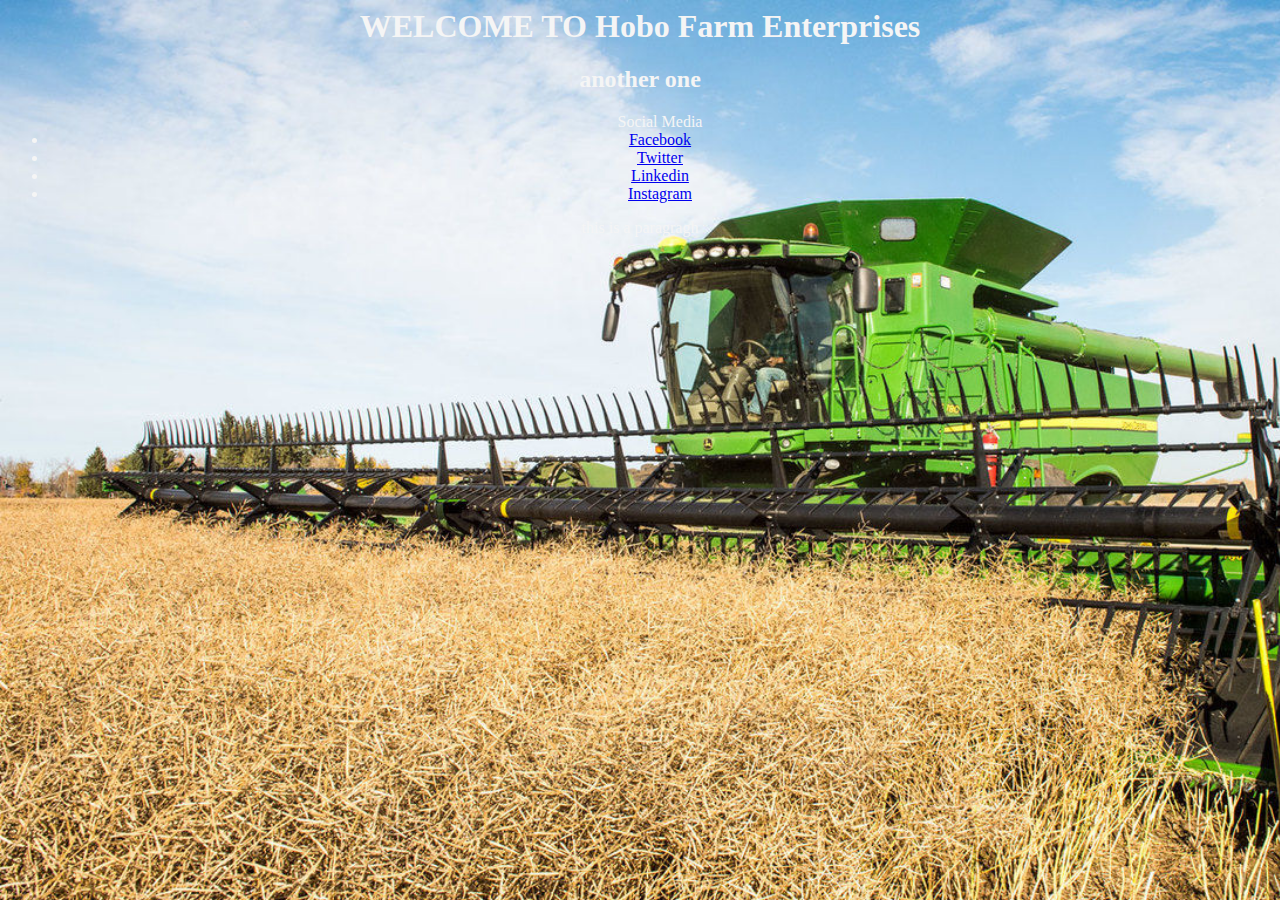
<file: index.html>
<html>
  <head>
    <title>Hobo Farm Enterprises</title>
    <link rel="stylesheet" href="style.css">
  </head>
  <body>
    <h1>WELCOME TO Hobo Farm Enterprises</h1>
    <h2>another one</h2>
    <ul>Social Media
      <li>
<a href="https://www.facebook.com">Facebook</a>
      </li>
      <li>
        <a href=www.twitter.com>Twitter</a>
      </li>
      <li>
        <a href=https://www.linkedin.com>Linkedin</a>
      </li>
      <li>
        <a href=https://www.instagram.com>Instagram</a>
      </li>
    </ul>
    <p>this is a paragragh</p>
  </body>
</html>
</file>
<file: style.css>
body{
    background-color: red;

color:whitesmoke;
background-image: url('./combine.jpg');
background-size: cover;



    font-size: 100%;
    text-align: center;
    align-items: center;
    justify-content: center;
}
</file>
